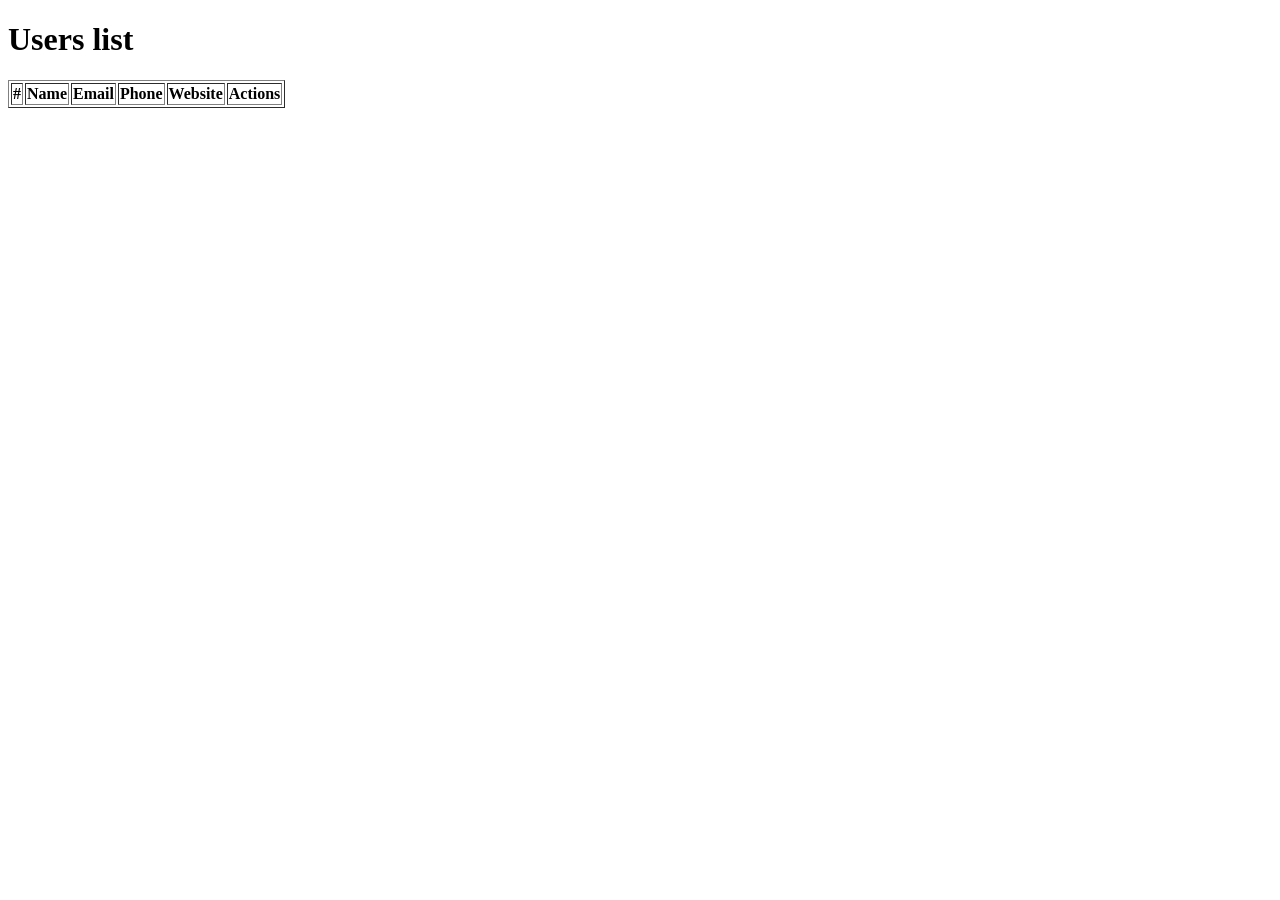
<file: appels-ajax/index.html>
<!DOCTYPE html>
<html lang="en">
  <head>
    <meta charset="UTF-8" />
    <meta http-equiv="X-UA-Compatible" content="IE=edge" />
    <meta name="viewport" content="width=device-width, initial-scale=1.0" />
    <title>Document</title>
  </head>
  <body>
    <h1>Users list</h1>
    <table border="1">
      <thead>
        <tr>
          <th>#</th>
          <th>Name</th>
          <th>Email</th>
          <th>Phone</th>
          <th>Website</th>
          <th>Actions</th>
        </tr>
      </thead>
      <tbody id="users"></tbody>
    </table>
    <script type="module" src="./js/pages/index.js"></script>
  </body>
</html>
</file>
